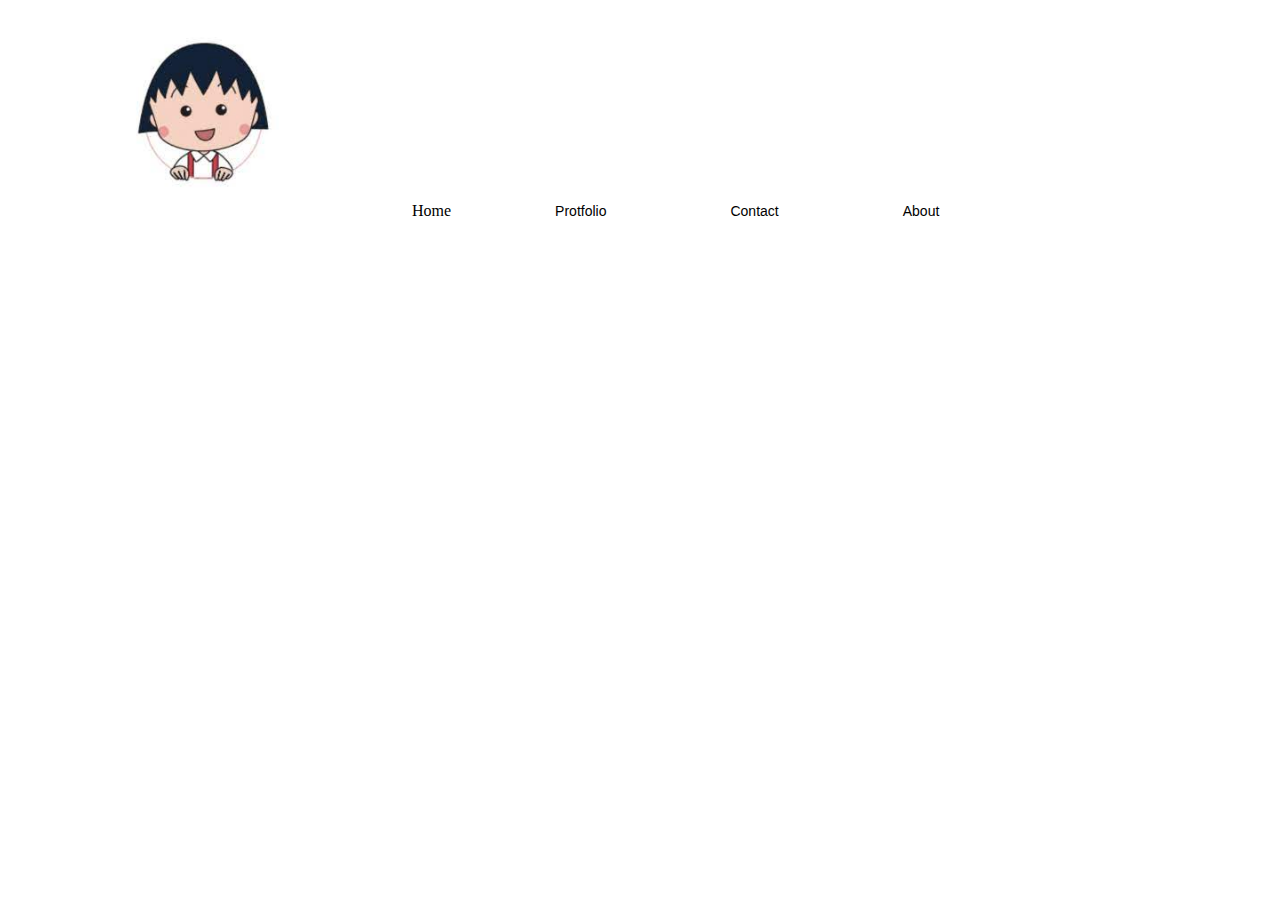
<file: my work/Part 2/index.html>
<!DOCTYPE html>
<html lang="en" dir="ltr">
  <head>
    <meta charset="utf-8">
    <title>Site title</title>
    <link rel="stylesheet" href="css/styles.css">
  </head>

  <body>
    <ul>
      <li>
        <a class="logo"href="#">
          <img class="logo"src="image/logo.jpg" alt="the logo picture">
        </a>
      </li>

      <li>
        <div class="dropdown">
          <span>Home</span>
          <div class="dropdown-content">
            <p>Item 1</p>
            <p>Item 2</p>
            <p>Itme 3</p>
            <p>Item 4</p>
          </div>
        </div>
      </li>

      <li><a href="#Protfolio">Protfolio</a></li>
      <li><a href="#Contact">Contact</a></li>
      <li><a href="#About">About</a></li>
    </ul>
  </body>
</html>
</file>
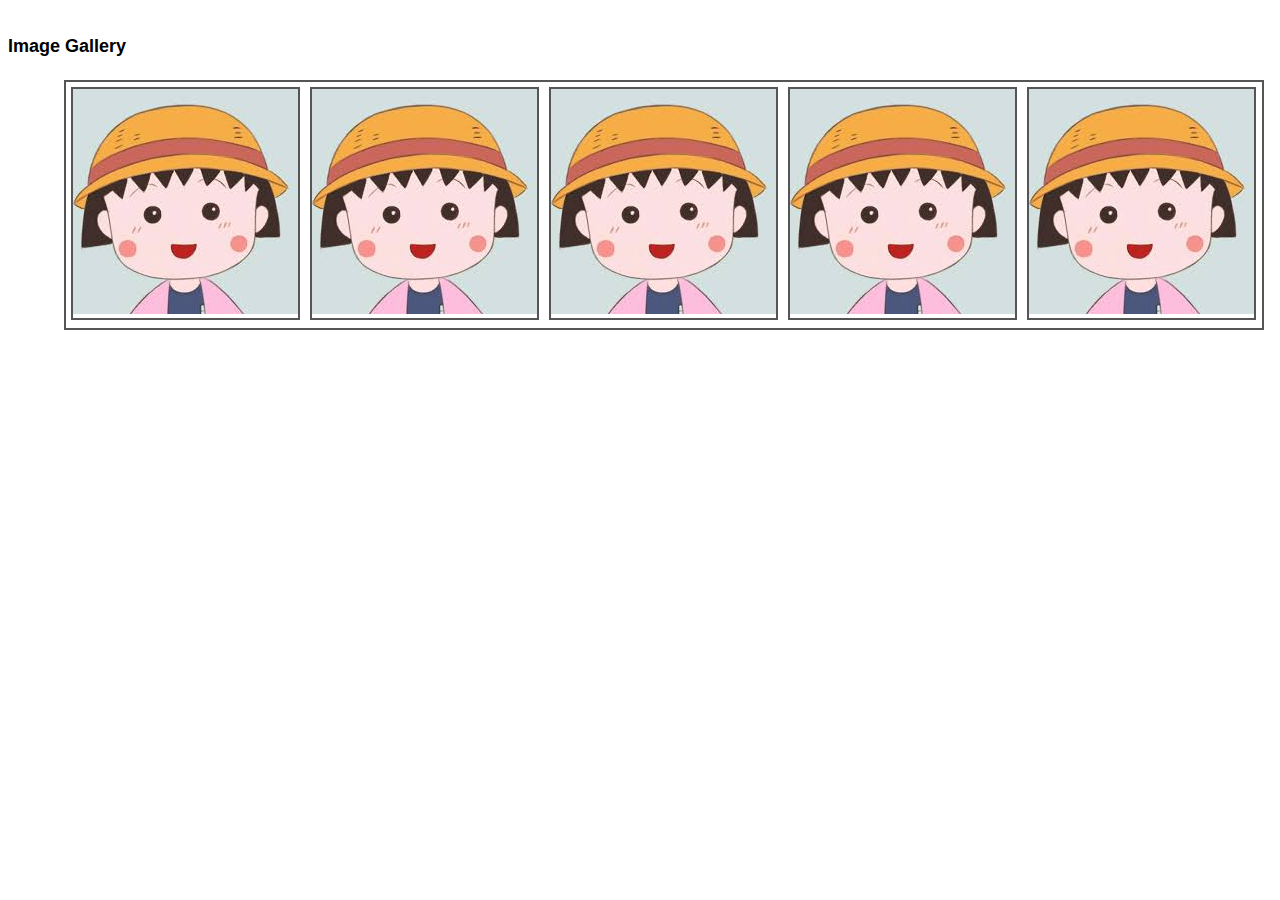
<file: my work/Part 3/index.html>
<!DOCTYPE html>
<html lang="en" dir="ltr">
  <head>
    <meta charset="utf-8">
    <title>Site Title</title>
    <link rel="stylesheet" href="styles.css">
  </head>


  <body>

    <h2>Image Gallery</h2>

      <div class="row" style="margin:0 -16px;">
        <div class="column">
          <img src="image/image.jpg" alt="image 1" style="width:100%">
        </div>
        <div class="column">
          <img src="image/image.jpg" alt="image 2" style="width:100%">
        </div>
        <div class="column">
          <img src="image/image.jpg" alt="image 3" style="width:100%">
        </div>
        <div class="column">
          <img src="image/image.jpg" alt="image 4" style="width:100%">
        </div>
        <div class="column">
          <img src="image/image.jpg" alt="image 5" style="width:100%">
        </div>
      </div>

  </body>
</html>
</file>
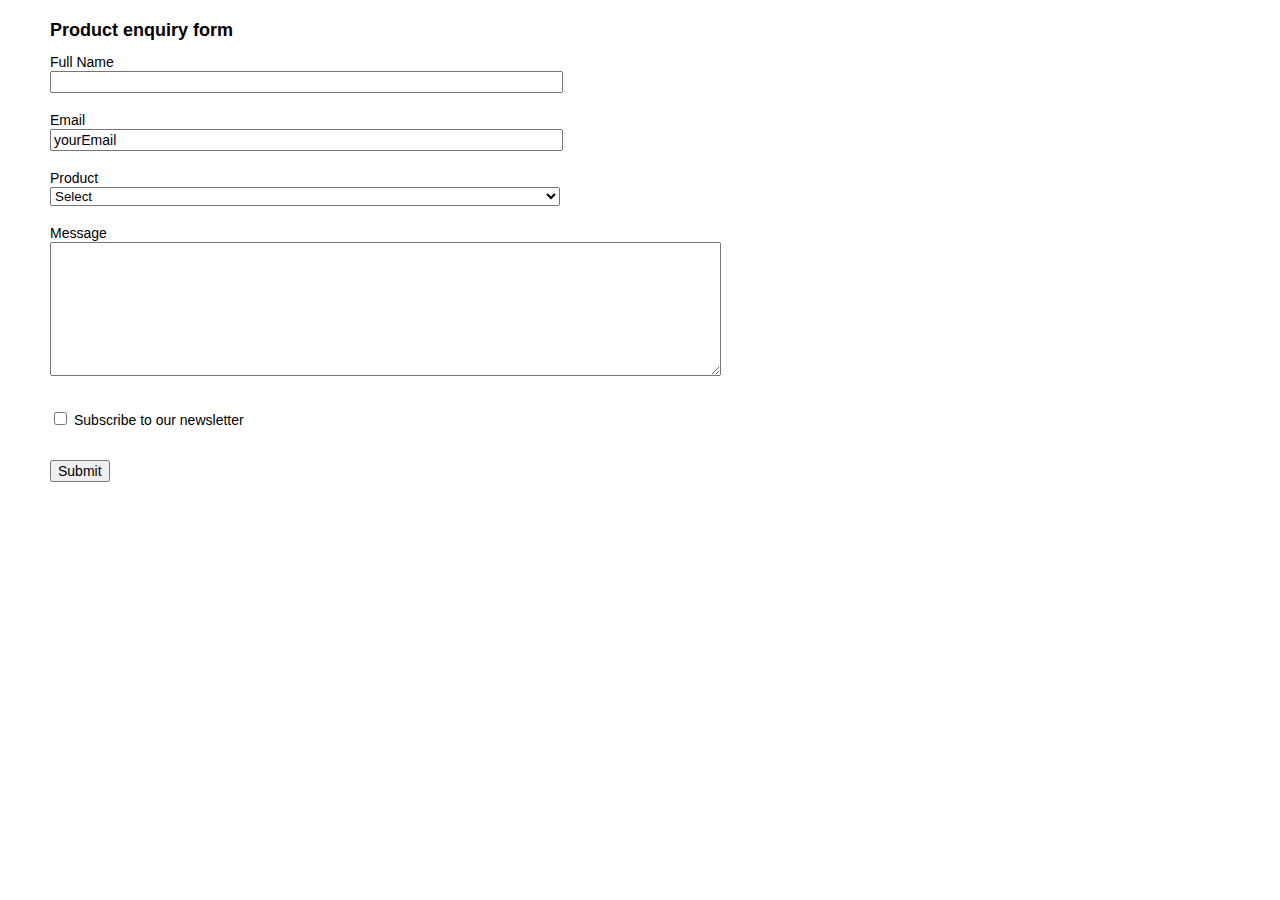
<file: my work/Part 4/index.html>
<!DOCTYPE html>
<html lang="en" dir="ltr">
  <head>
    <meta charset="utf-8">
    <title>Site Title</title>
    <link rel="stylesheet" href="styles.css">

  </head>

  <body>
    <div class="">
      <h1>Product enquiry form</h1>

      <form class="" action="index.html" method="post">
        <label>Full Name</label><br>
        <input type="text" name="yourName" value="" size="60" ><br><br>

        <label>Email</label><br>
        <input type="text" name="" value="yourEmail" size="60"><br><br>

        <label>Product</label><br>
        <select class="" name="Choice" style="width:510px">
          <option value="" >Select</option>
          <option value="1">Option 1 </option>
          <option value="2">Option 2</option>
          <option value="3">Option 3</option>
        </select><br><br>

        <label>Message</label><br>
        <textarea name="name" rows="8" cols="80" ></textarea><br><br>

        <input type="checkbox" name="yourMessage" value="">
        <p>Subscribe to our newsletter</p><br><br>

        <input type="submit" name="">
      </form>

    </div>

  </body>
</html>
</file>
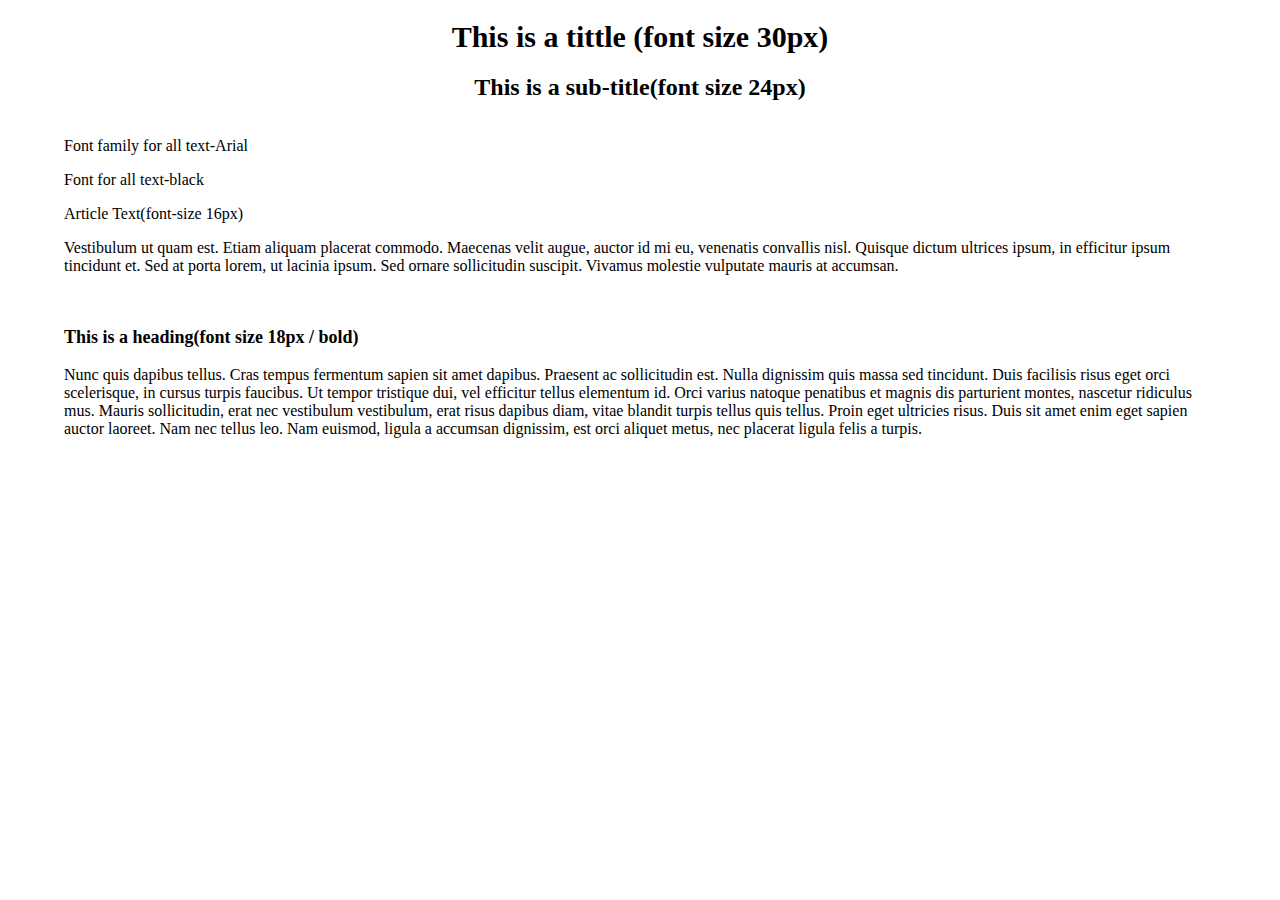
<file: my work/part 5/index.html>
<!DOCTYPE html>
<html lang="en" dir="ltr">
  <head>
    <meta charset="utf-8">
    <title>Site Title</title>
    <link rel="stylesheet" href="styles.css">
  </head>

  <body>

    <div class="center">
      <h1>This is a tittle (font size 30px)</h1>
      <h2>This is a sub-title(font size 24px)</h2>
    </div>

    <div class="maindiv">

      <p >Font family for all text-Arial</p>
      <p>Font for all text-black</p>
      <p>Article Text(font-size 16px)</p>
      <p>Vestibulum ut quam est. Etiam aliquam placerat commodo. Maecenas velit augue, auctor id mi eu, venenatis convallis nisl. Quisque dictum ultrices ipsum, in efficitur ipsum tincidunt et. Sed at porta lorem, ut lacinia ipsum. Sed ornare sollicitudin suscipit. Vivamus molestie vulputate mauris at accumsan.</p>

      <br>

      <h3>This is a heading(font size 18px / bold)</h3>
      <p>Nunc quis dapibus tellus. Cras tempus fermentum sapien sit amet dapibus. Praesent ac sollicitudin est. Nulla dignissim quis massa sed tincidunt. Duis facilisis risus eget orci scelerisque, in cursus turpis faucibus. Ut tempor tristique dui, vel efficitur tellus elementum id. Orci varius natoque penatibus et magnis dis parturient montes, nascetur ridiculus mus. Mauris sollicitudin, erat nec vestibulum vestibulum, erat risus dapibus diam, vitae blandit turpis tellus quis tellus. Proin eget ultricies risus. Duis sit amet enim eget sapien auctor laoreet. Nam nec tellus leo. Nam euismod, ligula a accumsan dignissim, est orci aliquet metus, nec placerat ligula felis a turpis.</p>

    </div>
  </body>
</html>
</file>
<file: my work/Part 2/css/styles.css>
.logo{
  height:200px;
  width:auto;
}

li a {
 font-family: Verdana, sans-serif;
 font-size: 14px;
 font color: black;
 text-align: center;
 padding-left: 20px;
 padding-right: 20px;
 text-decoration: none;
}

li{
  display: inline-block;
  margin-left: 40px;
  margin-right: 40px;
}

*{
  box-sizing:border-box;
}

.dropdown:hover .dropdown-content {
  display: block;
}

a,a:focus,a:active,a:hover {
    text-decoration:none;
    cursor:pointer;
    color:black;
}
.dropdown{
  position: relative;
  display:inline-block;
}
.dropdown-content{
  display: none;
  position: absolute;
  background-color: #f1f1f1;
  min-width: 160px;
  box-shadow: 0px 8px 16px 0px rgba(0,0,0,0.2);
  z-index: 1;
}

.dropdown-content a {
  color: black;
  padding: 10px 10px;
  text-decoration: none;
  display: block;
}
</file>
<file: my work/Part 3/styles.css>
h2{
  font-size: 18px;
  font-family: verdana,sans-serif;
  margin-block-start: 2em;
  margin-block-end: 5em;
}

.column {
  float: left;
  max-width: 20%;
  margin: 5px;

  padding: 0px;
  border:2px solid #555;
}
.row{
  position:absolute;
  left:80px;
  top:80px;
  border:2px solid #555;
  box-sizing: border-box;
  width: 1200px;
  height:250px;

}
.row::after {
  content: "";
  clear: both;
  display: table;
}
</file>
<file: my work/Part 4/styles.css>
div{
  position: absolute;
  left: 50px;
}

h1 {
  font-size: 18px;
  font-family: verdana,sans-serif;
  font color: black;
}

input[type=text], input[type=submit],textarea, p,label{
  display:inline-block;
  font-size: 14px;
  font-family: verdana,sans-serif;
  font color: black;
}
</file>
<file: my work/part 5/styles.css>
a{
  font-family: Arial;
  font color: black;
}

h1{
  font-size: 30px;
  position: center;
}

h2{
  font-size: 24px;
}

h3{
  font-size: 18px;
  font-style: bold;
}

.center{
  text-align: center;
}

.maindiv{
  position: absolute;
  left: 5%;
  right: 5%;
}
</file>
